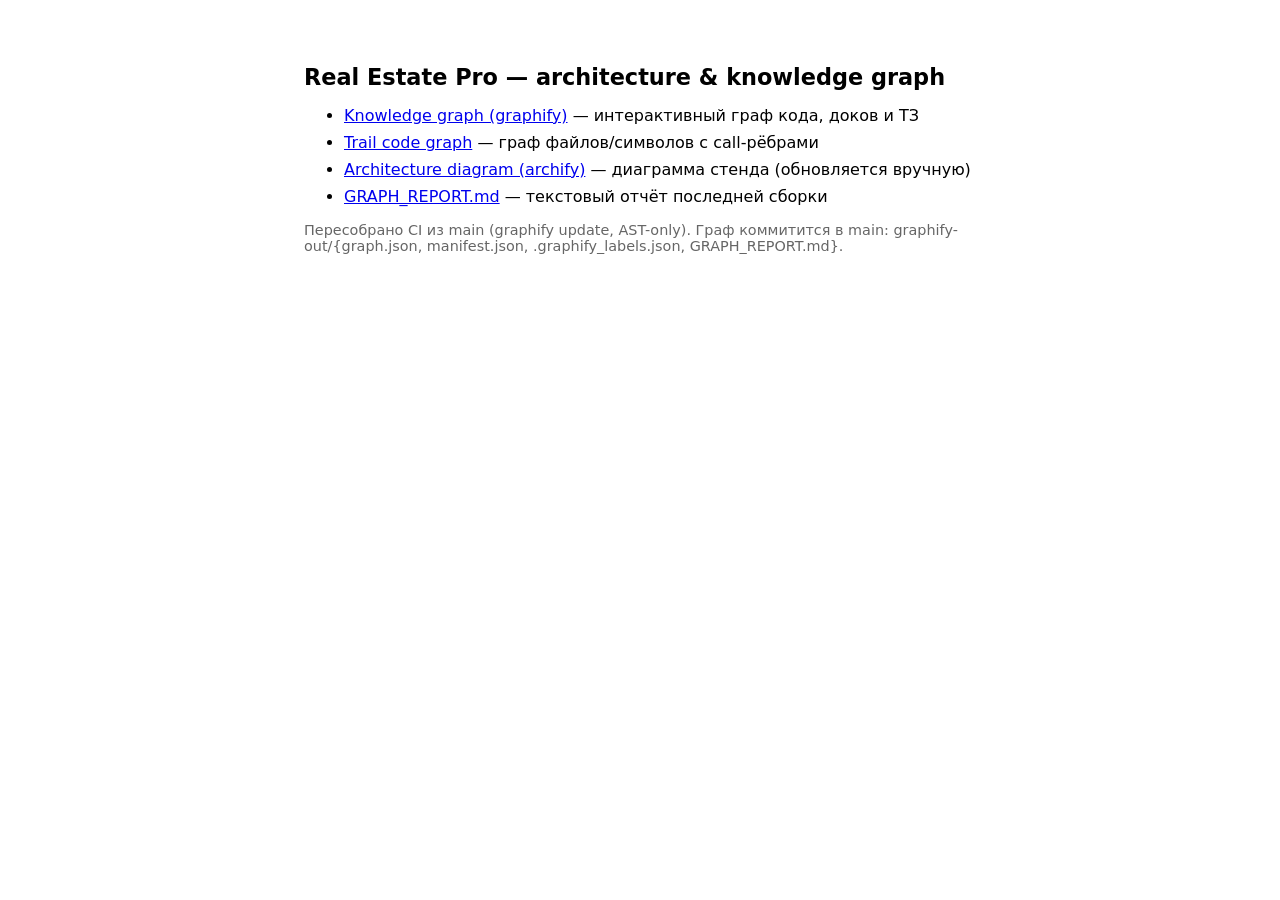
<file: index.html>
<!DOCTYPE html>
<html lang="ru">
<head>
  <meta charset="utf-8">
  <meta name="viewport" content="width=device-width, initial-scale=1">
  <title>Real Estate Pro — architecture &amp; knowledge graph</title>
  <style>
    body { font-family: system-ui, sans-serif; max-width: 42rem; margin: 4rem auto; padding: 0 1rem; }
    h1 { font-size: 1.4rem; } li { margin: .5rem 0; }
    .meta { color: #666; font-size: .9rem; }
  </style>
</head>
<body>
  <h1>Real Estate Pro — architecture &amp; knowledge graph</h1>
  <ul>
    <li><a href="graph.html">Knowledge graph (graphify)</a> — интерактивный граф кода, доков и ТЗ</li>
    <li><a href="trail-graph.html">Trail code graph</a> — граф файлов/символов с call-рёбрами</li>
    <li><a href="architecture.html">Architecture diagram (archify)</a> — диаграмма стенда (обновляется вручную)</li>
    <li><a href="GRAPH_REPORT.md">GRAPH_REPORT.md</a> — текстовый отчёт последней сборки</li>
  </ul>
  <p class="meta">Пересобрано CI из main (graphify update, AST-only). Граф коммитится в main:
  graphify-out/{graph.json, manifest.json, .graphify_labels.json, GRAPH_REPORT.md}.</p>
</body>
</html>
</file>
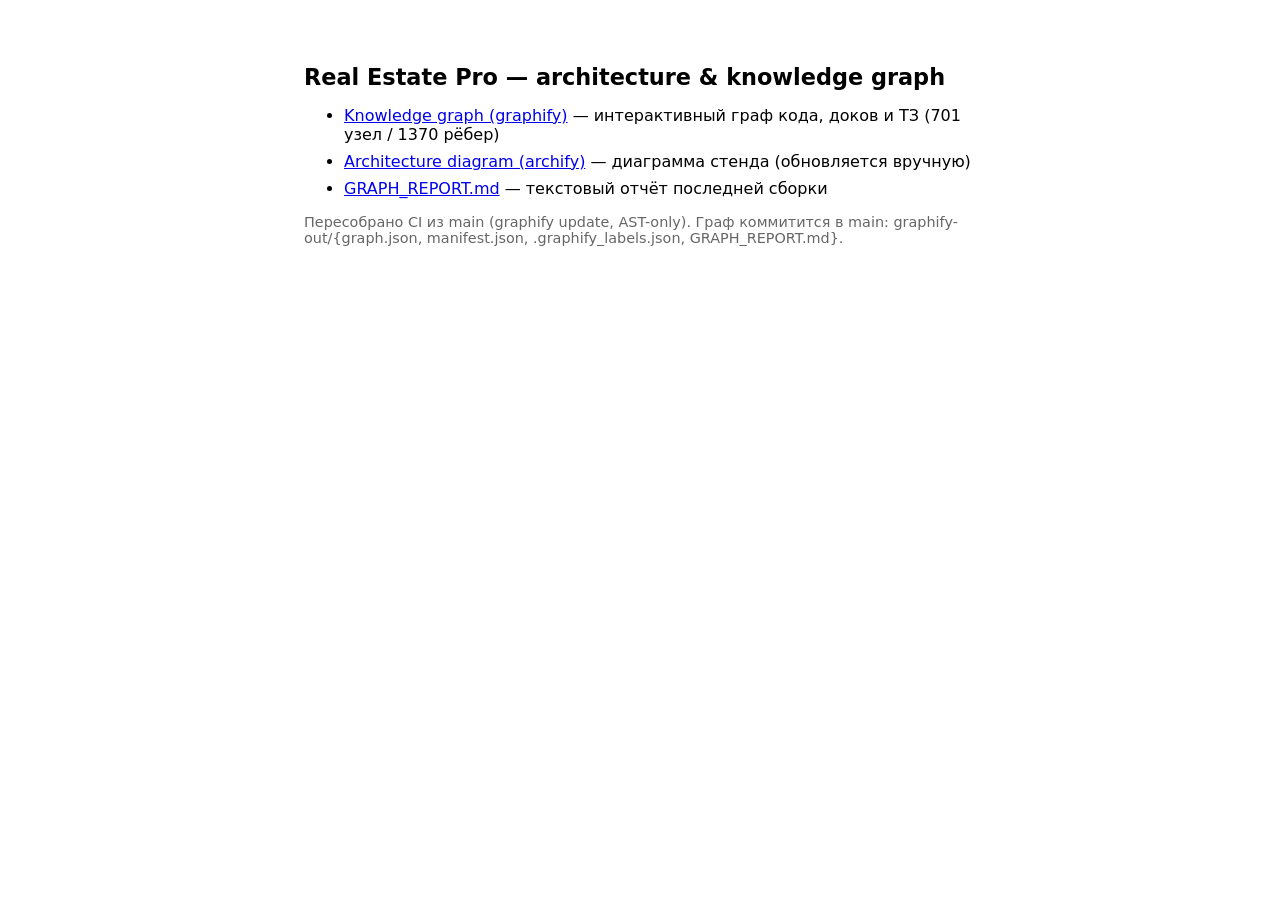
<file: pages/index.html>
<!DOCTYPE html>
<html lang="ru">
<head>
  <meta charset="utf-8">
  <meta name="viewport" content="width=device-width, initial-scale=1">
  <title>Real Estate Pro — architecture &amp; knowledge graph</title>
  <style>
    body { font-family: system-ui, sans-serif; max-width: 42rem; margin: 4rem auto; padding: 0 1rem; }
    h1 { font-size: 1.4rem; } li { margin: .5rem 0; }
    .meta { color: #666; font-size: .9rem; }
  </style>
</head>
<body>
  <h1>Real Estate Pro — architecture &amp; knowledge graph</h1>
  <ul>
    <li><a href="graph.html">Knowledge graph (graphify)</a> — интерактивный граф кода, доков и ТЗ (701 узел / 1370 рёбер)</li>
    <li><a href="architecture.html">Architecture diagram (archify)</a> — диаграмма стенда (обновляется вручную)</li>
    <li><a href="GRAPH_REPORT.md">GRAPH_REPORT.md</a> — текстовый отчёт последней сборки</li>
  </ul>
  <p class="meta">Пересобрано CI из main (graphify update, AST-only). Граф коммитится в main:
  graphify-out/{graph.json, manifest.json, .graphify_labels.json, GRAPH_REPORT.md}.</p>
</body>
</html>
</file>
